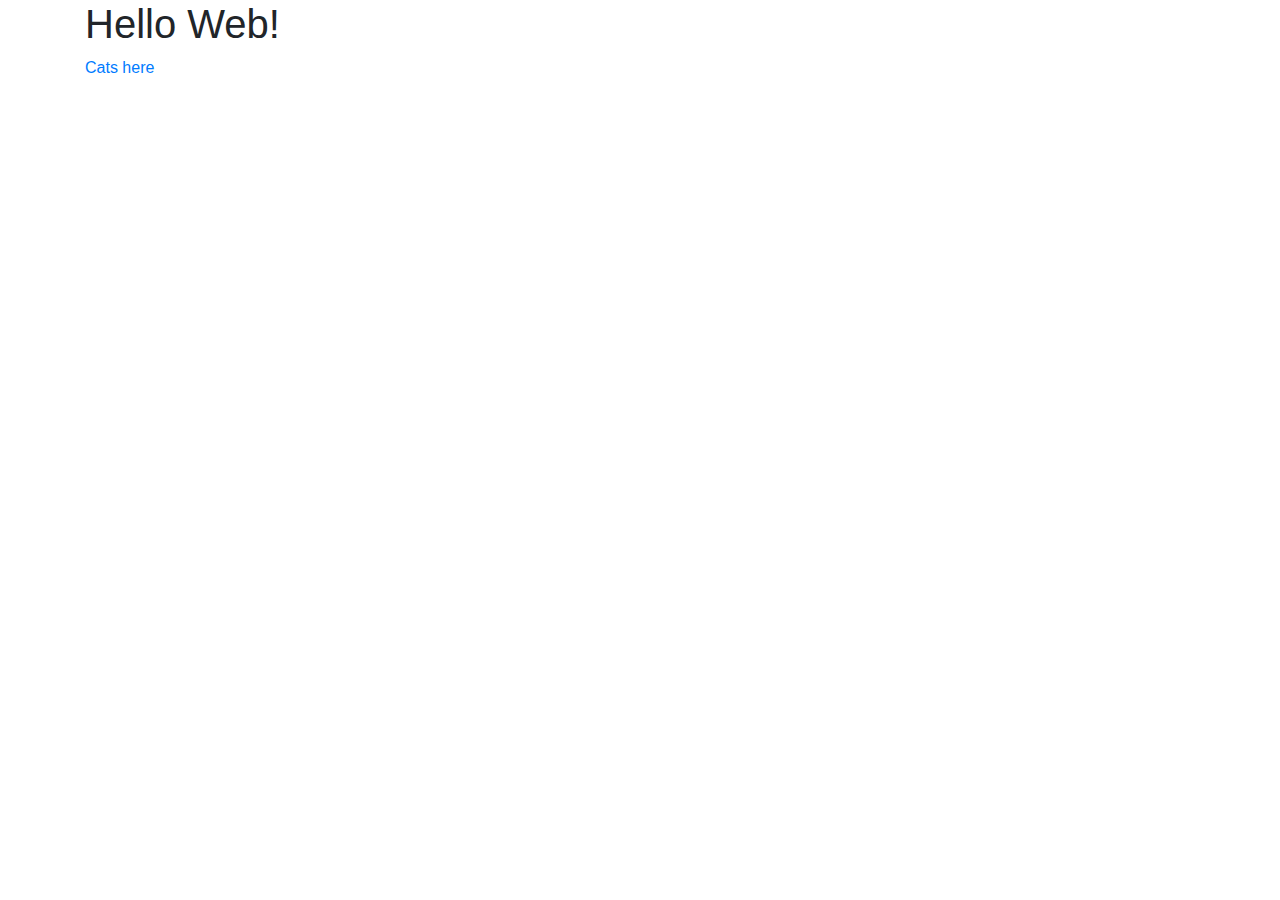
<file: src/main/resources/templates/index.html>
<!DOCTYPE html>
<html lang="en" xmlns:th="http://www.thymeleaf.org">
<head>
    <title>Web demo index</title>
    <link rel="stylesheet" type="text/css" th:href="@{/css/index.css}"/>
    <link rel="stylesheet" href="https://stackpath.bootstrapcdn.com/bootstrap/4.4.1/css/bootstrap.min.css">
</head>
<body>
    <div class="container">
        <h1>Hello Web!</h1>
        <a href="/cats">Cats here </a>
    </div>
</body>
</html>
</file>
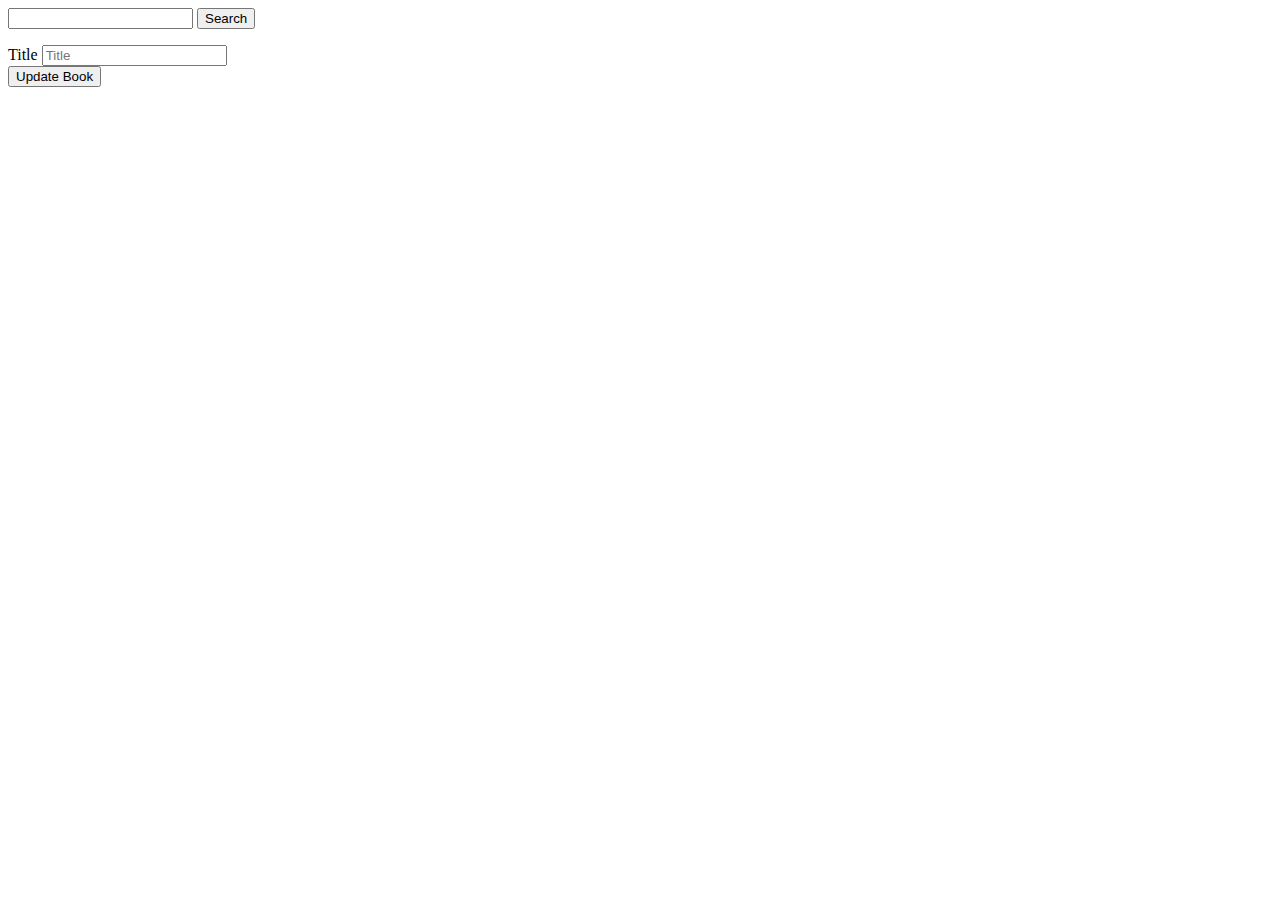
<file: examples/forms.html>
<html lang="en" xmlns:th="http://www.thymeleaf.org">

<!--Simple GET form (no object)-->
<form th:action="@{/books/search}" method="get">
    <input type="text" name="searchTitle" id="searchTitle" th:value="${searchTitle}"/>
    <input type="submit" value="Search"/>
</form>

<!--Java : model.addAttribute("book", requestedBook);-->
<form action="#"
      th:action="@{/books/update/{id}(id=${book.id})}"
      th:object="${book}" method="post">
    <div class="row">
        <div class="form-group col-md-8">
            <label for="title" class="col-form-label">Title</label>
            <input type="text" th:field="*{title}" class="form-control" id="title" placeholder="Title">
        </div>

        <div class="form-group col-md-8">
            <input type="submit" class="btn btn-primary" value="Update Book">
        </div>
    </div>
</form>
</html>
</file>
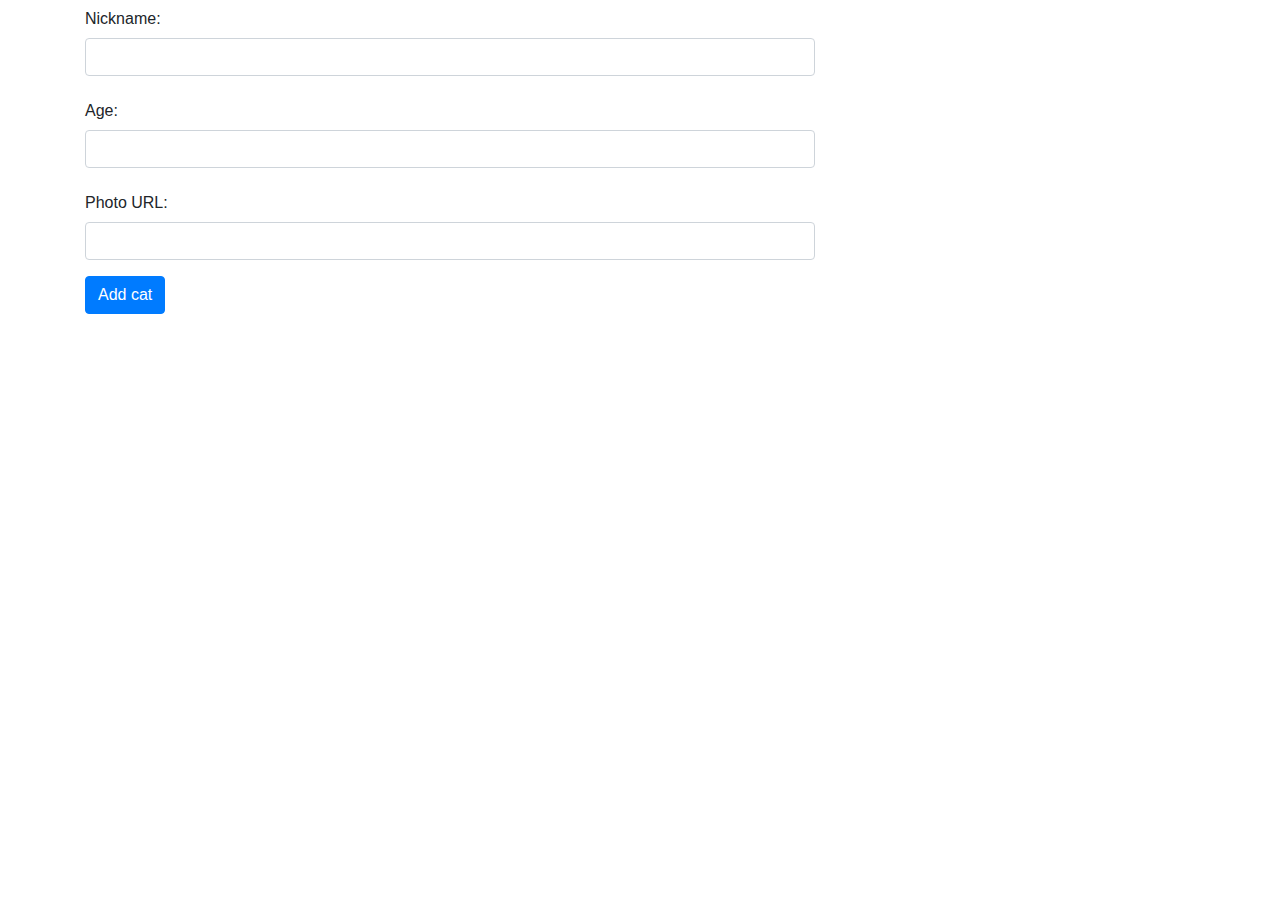
<file: src/main/resources/templates/add-cat.html>
<!DOCTYPE html>
<html lang="en" xmlns:th="http://www.thymeleaf.org">
<head>
    <title>Web demo index</title>
    <link rel="stylesheet" type="text/css" th:href="@{/css/index.css}"/>
    <link rel="stylesheet" href="https://stackpath.bootstrapcdn.com/bootstrap/4.4.1/css/bootstrap.min.css">
</head>
<body>
    <div class="container">
		<form action="#"
		      th:action="@{/cats/add-cat}"
		      th:object="${cat}" method="post">
		    <div class="row">
		        <div class="form-group col-md-8">
		            <label for="nickname" class="col-form-label">Nickname: </label>
		            <input type="text" th:field="*{nickname}" class="form-control" id="nickname" >
		        </div>
		        
		        <div class="form-group col-md-8">
		            <label for="age" class="col-form-label">Age: </label>
		            <input type="number" th:field="*{age}" class="form-control" id="age" >
		        </div>		    
		        
		        <div class="form-group col-md-8">
		            <label for="age" class="col-form-label">Photo URL: </label>
		            <input type="text" th:field="*{photo}" class="form-control" id="photo" >
		        </div>			            
		
		        <div class="form-group col-md-8">
		            <input type="submit" class="btn btn-primary" value="Add cat">
		        </div>
		    </div>
		</form>
		</html>





    </div>
</body>
</html>
</file>
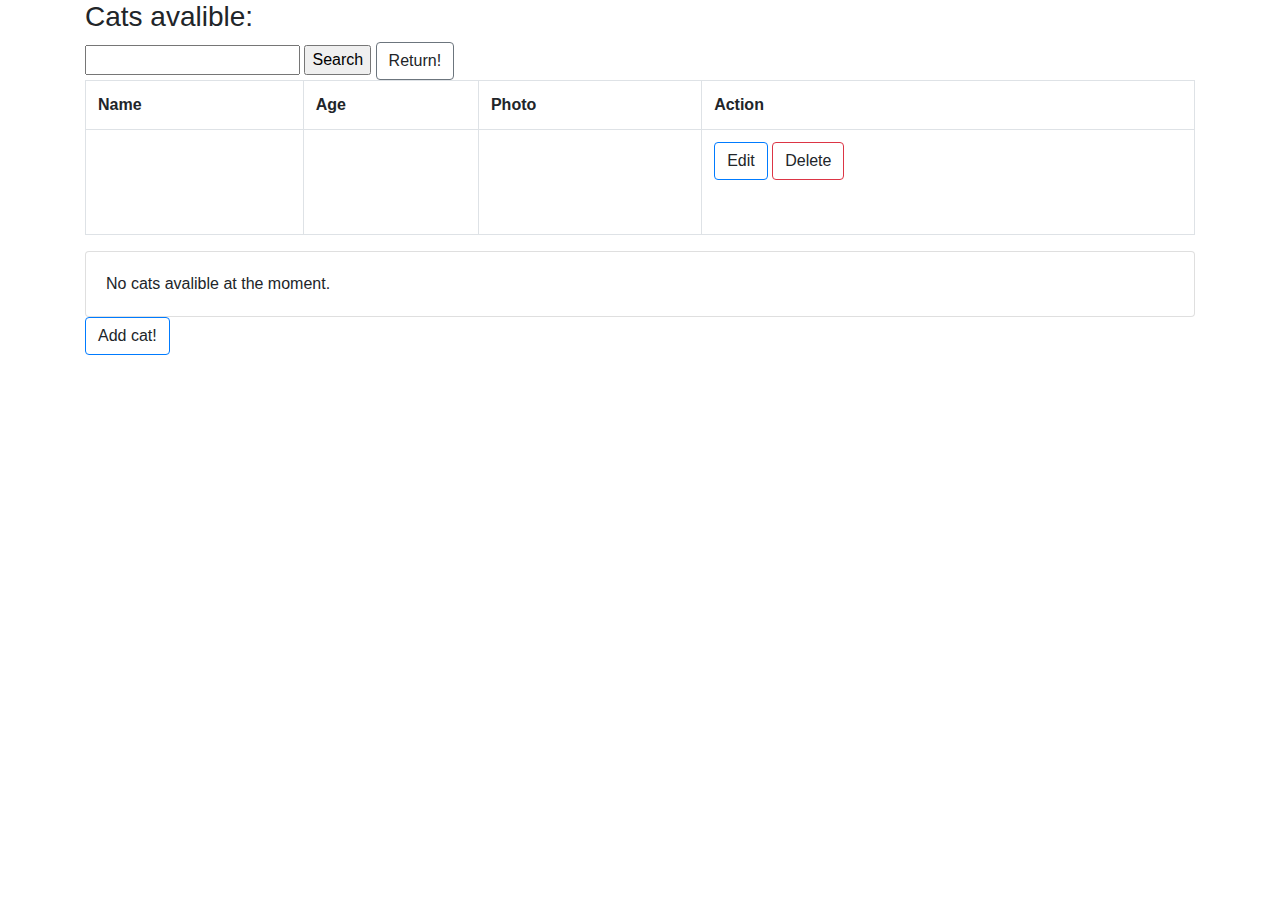
<file: src/main/resources/templates/cats-index.html>
<!DOCTYPE html>
<html lang="en" xmlns:th="http://www.thymeleaf.org">
<head>
    <title>Web cats page </title>
    <link rel="stylesheet" type="text/css" th:href="@{/css/index.css}"/>
    <link rel="stylesheet" href="https://stackpath.bootstrapcdn.com/bootstrap/4.4.1/css/bootstrap.min.css">
</head>
<body>
    <div class="container">
    <h3> Cats avalible: </h3>
    
    <form th:action="@{/cats/search}" method="get">
    	<input type="text" name="catName" id="catName" th:value="${catName}"/>
    	<input type="submit" value="Search"/>
    	 <a th:href="@{/cats/}" class="btn btn-outline-secondary">Return! </a>
	</form>
    
    
    <div th:if="${not #lists.isEmpty(cats)}">
	    <table class="table table-bordered">
			<tr>
				<th>Name</th>
				<th>Age</th>
				<th>Photo </th>
				<th>Action</th>
			</tr>
			<tr>
			    <tr th:each="cat: ${cats}">
			        <td th:text="${cat.nickname}"/>
			        <td th:text="${cat.age}"/>
			        <td> 
			        	<img th:src="${cat.photo}"/ style="height:80px;">		        
			        </td>
			        <td>
			       		 <a th:href="@{/cats/edit/{id}(id=${cat.id})}" class="btn btn-outline-primary">
			  				  <span>Edit</span>
						 </a>
						 <a th:href="@{/cats/delete/{id}(id=${cat.id})}" class="btn btn-outline-danger">
			  				  <span>Delete</span>
						 </a>
			        </td>
		
			        
	  			</tr>
			</tr>
	    </table>
    </div>
    <div th:unless="${not #lists.isEmpty(cats)}">
    	<div class="card">
        <div class="card-body">
           No cats avalible at the moment.
       </div>
    </div>
    </div>
    
    <div>
	    <a th:href="@{/cats/add}" class="btn btn-outline-primary">Add cat! </a>
	</div>	
		

    </div>
</body>
</html>
</file>
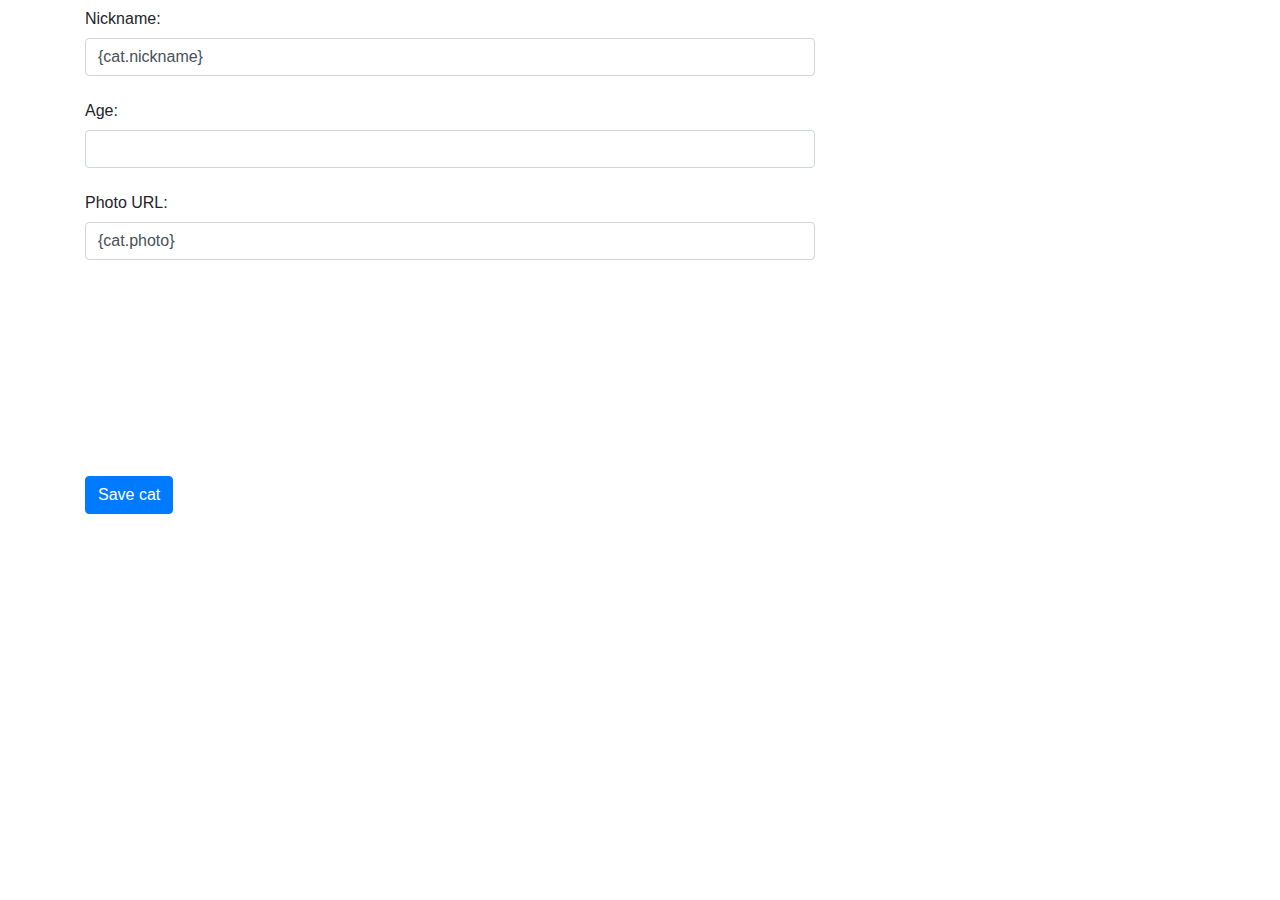
<file: src/main/resources/templates/edit-cat.html>
<!DOCTYPE html>
<html lang="en" xmlns:th="http://www.thymeleaf.org">
<head>
    <title>Web demo index</title>
    <link rel="stylesheet" type="text/css" th:href="@{/css/index.css}"/>
    <link rel="stylesheet" href="https://stackpath.bootstrapcdn.com/bootstrap/4.4.1/css/bootstrap.min.css">
</head>
<body>
    <div class="container">
		 <form action="#"
		      th:action="@{/cats/edit-cat/{id}(id=${cat.id})}"
		      th:object="${cat}" method="post">
		    <div class="row">
		        <div class="form-group col-md-8">
		            <label for="nickname" class="col-form-label">Nickname: </label>
		            <input type="text" th:field="*{nickname}" class="form-control" id="nickname" value={cat.nickname} >
		        </div>
		        
		        <div class="form-group col-md-8">
		            <label for="Age" class="col-form-label">Age: </label>
		            <input type="number" th:field="*{age}" class="form-control" id="age" value={cat.age} >
		        </div>		
		        
		        <div class="form-group col-md-8">
		            <label for="Photo" class="col-form-label">Photo URL: </label>
		            <input type="text" th:field="*{photo}" class="form-control" id="photo" value={cat.photo} >
		            		      		<img th:src="${cat.photo}"/ style="height:200px;" class=imageInsert>		
		        </div>	
				
	                

		        <div class="form-group col-md-8">
		            <input type="submit" class="btn btn-primary" value="Save cat">
		        </div>
		    </div>
		</form> 

    </div>
</body>
</html>
</file>
